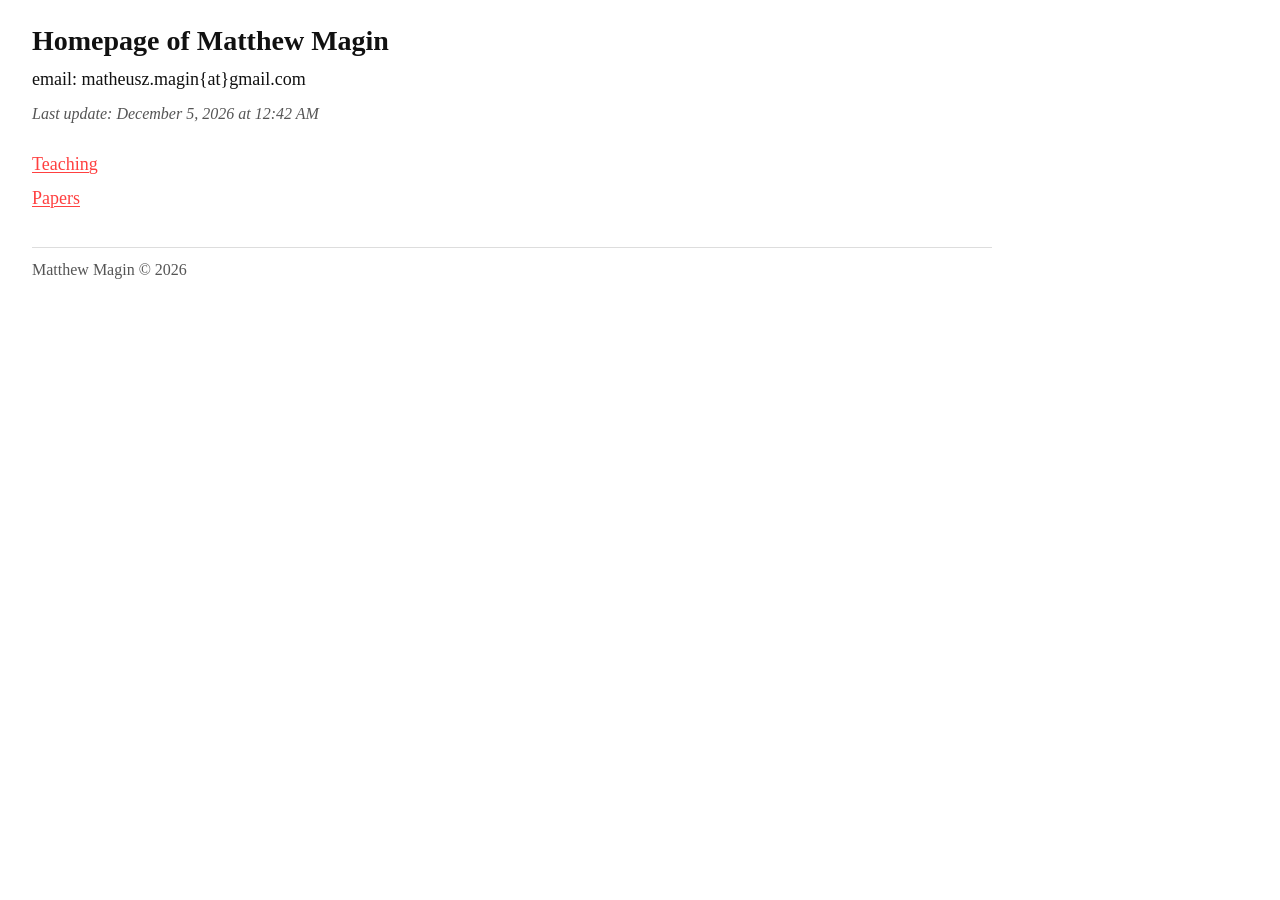
<file: index.html>
<!DOCTYPE html>
<html lang="en">
<head>
    <meta charset="UTF-8">
    <meta name="viewport" content="width=device-width, initial-scale=1.0">
    <title>Homepage of Matthew Magin</title>
    <link rel="stylesheet" href="styles.css">
</head>
<body>
    <div class="site-title">Homepage of Matthew Magin</div>
    
    <div class="email">email: matheusz.magin{at}gmail.com</div>
    
    <div class="update-date" id="update-date">Last update: Loading...</div>
    
    <div class="navigation">
        <a href="teaching.html" class="nav-link">Teaching</a>
        <a href="publications.html" class="nav-link">Papers</a>
    </div>
    
    <div class="footer">
        <p>Matthew Magin © 2026</p>
    </div>

    <script>
        // Автоматическое обновление даты
        function updateDate() {
            const now = new Date();
            const options = { 
                year: 'numeric', 
                month: 'long', 
                day: 'numeric',
                hour: '2-digit',
                minute: '2-digit'
            };
            const formatter = new Intl.DateTimeFormat('en-US', options);
            document.getElementById('update-date').textContent = 
                'Last update: ' + formatter.format(now);
        }
        
        // Обновляем дату при загрузке и каждую минуту
        updateDate();
        setInterval(updateDate, 60000); // Каждую минуту
    </script>
</body>
</html>
</file>
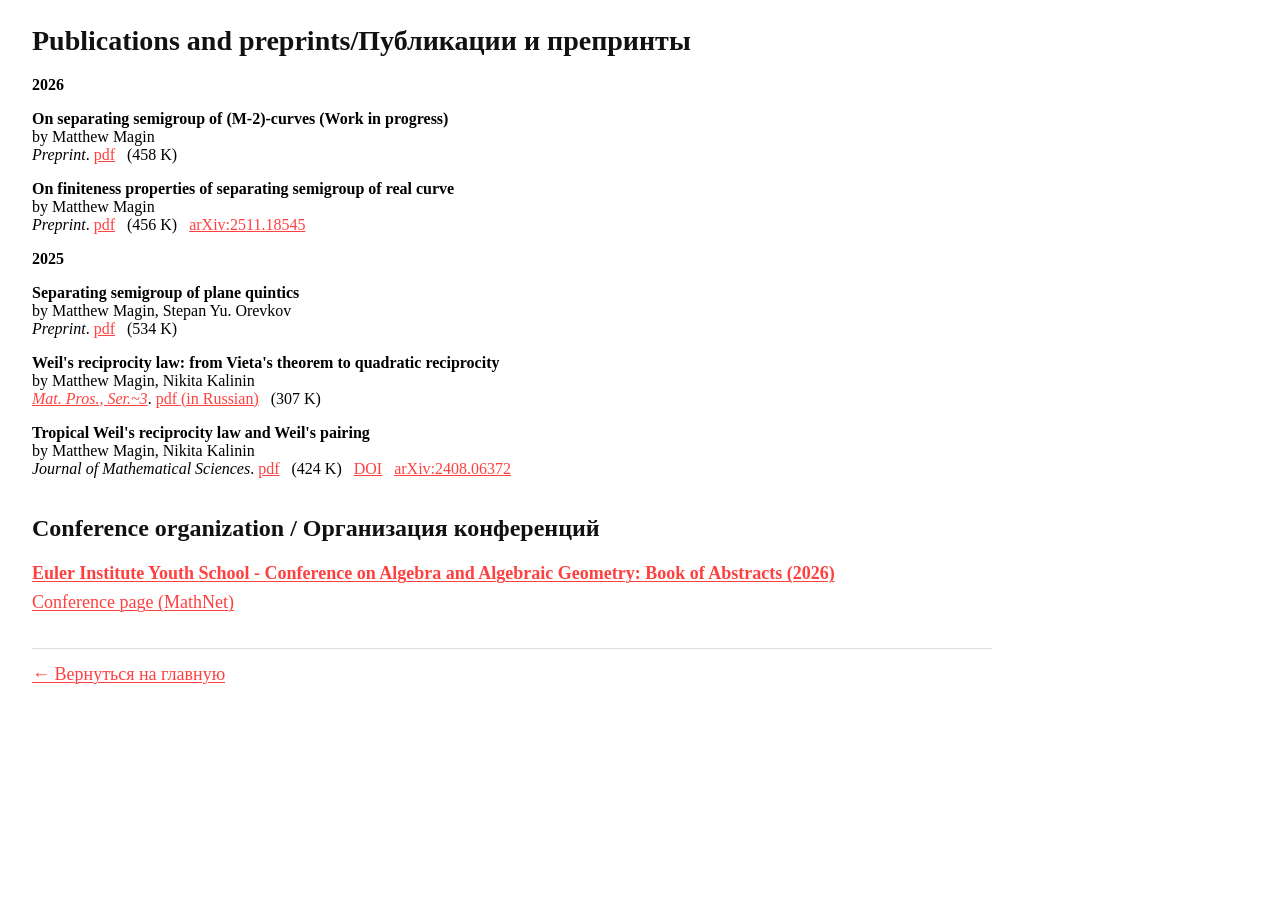
<file: publications.html>
<!DOCTYPE html>
<html lang="en">
<head>
    <meta charset="UTF-8">
    <meta name="viewport" content="width=device-width, initial-scale=1.0">
    <title>Publications - Matthew Magin</title>
    <link rel="stylesheet" href="styles.css">
</head>
<body>
    <div class="page-title">Publications and preprints/Публикации и препринты</div>

    <section class="papers-list" aria-label="Publications and preprints">
        <div class="year-header">2026</div>

        <p class="paper-record">
            <b>On separating semigroup of (M-2)-curves (Work in progress)</b><br>
            by Matthew Magin<br>
            <i>Preprint</i>.
            <a href="pdfs/publications/2026/sepm2.pdf">pdf</a> &nbsp; (458 K)
        </p>

        <p class="paper-record">
            <b>On finiteness properties of separating semigroup of real curve</b><br>
            by Matthew Magin<br>
            <i>Preprint</i>.
            <a href="pdfs/publications/2025/sepf.pdf">pdf</a> &nbsp; (456 K)
            &nbsp; <a href="https://arxiv.org/abs/2511.18545">arXiv:2511.18545</a>
        </p>

        <div class="year-header">2025</div>

        <p class="paper-record">
            <b>Separating semigroup of plane quintics</b><br>
            by Matthew Magin, Stepan Yu. Orevkov<br>
            <i>Preprint</i>.
            <a href="https://www.math.univ-toulouse.fr/~orevkov/sepd5-e.pdf">pdf</a> &nbsp; (534 K)
        </p>

        <p class="paper-record">
            <b>Weil's reciprocity law: from Vieta's theorem to quadratic reciprocity</b><br>
            by Matthew Magin, Nikita Kalinin<br>
            <i><a href="https://old.mccme.ru//free-books//matpros-35.html">Mat. Pros., Ser.~3</a></i>.
            <a href="pdfs/publications/2025/weilmp.pdf">pdf (in Russian)</a> &nbsp; (307 K)
        </p>

        <p class="paper-record">
            <b>Tropical Weil's reciprocity law and Weil's pairing</b><br>
            by Matthew Magin, Nikita Kalinin<br>
            <i>Journal of Mathematical Sciences</i>.
            <a href="pdfs/publications/2025/weilrep.pdf">pdf</a> &nbsp; (424 K)
            &nbsp; <a href="https://doi.org/10.1007/s10958-025-07754-9">DOI</a>
            &nbsp; <a href="https://arxiv.org/abs/2408.06372">arXiv:2408.06372</a>
        </p>
    </section>

    <div class="page-title">Conference organization / Организация конференций</div>

    <div class="publication-item">
        <div class="paper-title">
            <a href="pdfs/publications/2026/algeuler.pdf">Euler Institute Youth School - Conference on Algebra and Algebraic Geometry: Book of Abstracts (2026)</a>
        </div>
        <div class="pub-links">
            <a href="https://www.mathnet.ru/eng/conf2748">Conference page (MathNet)</a>
        </div>
    </div>

    <div class="footer-navigation">
        <a href="index.html" class="back-link">← Вернуться на главную</a>
    </div>
</body>
</html>
</file>
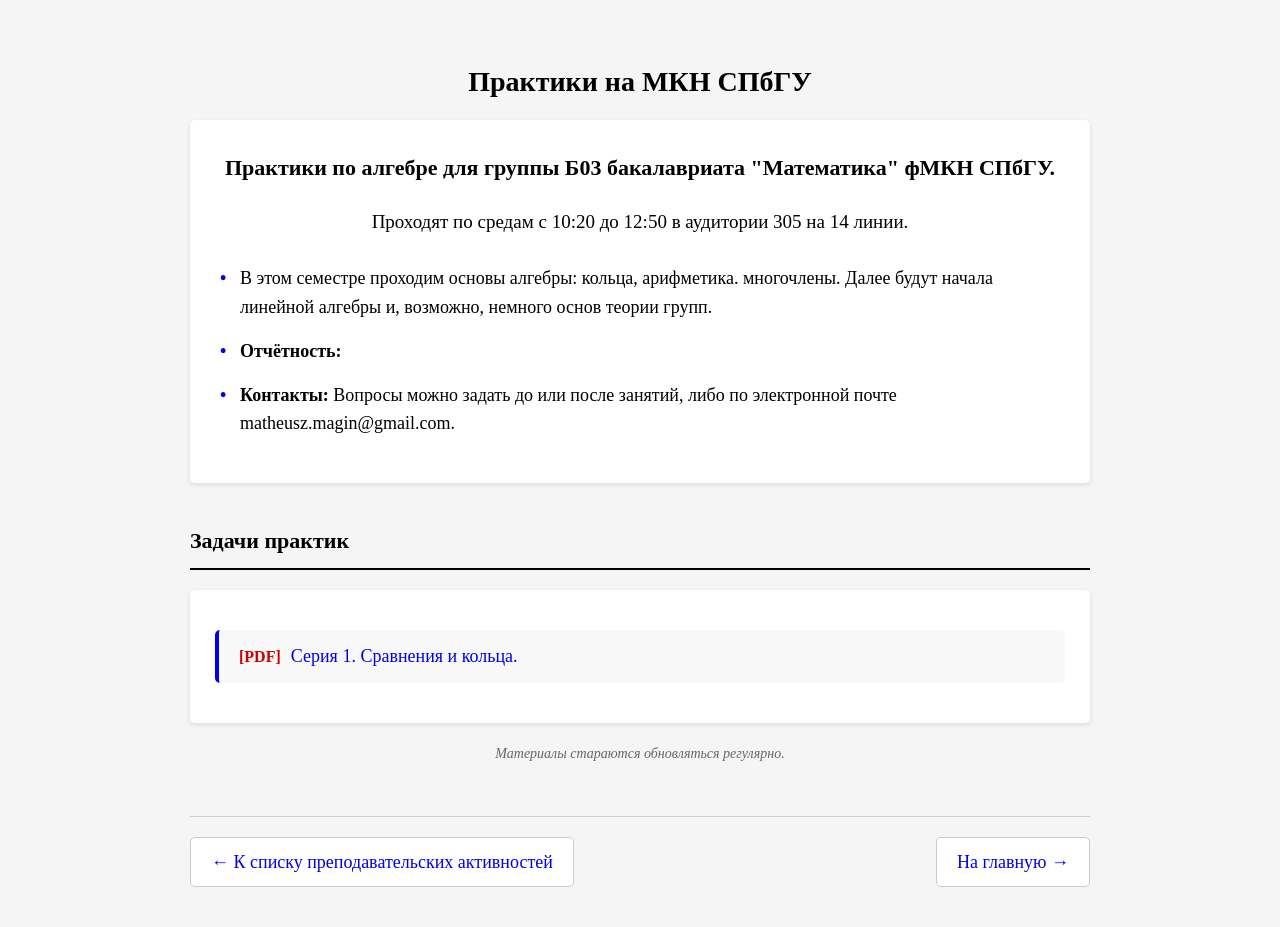
<file: teachin-agebra.html>
<!DOCTYPE html>
<html lang="en">
<head>
    <meta charset="UTF-8">
    <meta name="viewport" content="width=device-width, initial-scale=1.0">
    <title>Кружок по математике - Matthew Magin</title>
    <style>
        /* Computer Modern font (LaTeX стиль) */
        @import url('https://fonts.cdnfonts.com/css/computer-modern');
        
        body {
            font-family: 'Computer Modern', 'Latin Modern', 'Times New Roman', Times, serif;
            font-size: 18px;
            line-height: 1.6;
            color: #000000;
            background-color: #f5f5f5;
            margin: 0;
            padding: 40px;
            max-width: 900px;
            margin: 0 auto;
        }
        
        .page-title {
            font-size: 28px;
            font-weight: bold;
            text-align: center;
            margin-top: 20px;
            margin-bottom: 15px;
            color: #000000;
        }
        
        .activity-info {
            background-color: #ffffff;
            padding: 30px;
            border-radius: 5px;
            margin-bottom: 40px;
            box-shadow: 0 2px 5px rgba(0,0,0,0.1);
        }
        
        .info-title {
            font-size: 22px;
            font-weight: bold;
            margin-bottom: 20px;
            color: #000000;
            text-align: center;
        }
        
        .info-details {
            font-size: 19px;
            line-height: 1.8;
            margin-bottom: 25px;
            text-align: center;
        }
        
        .info-item {
            margin: 15px 0;
            padding-left: 20px;
            position: relative;
        }
        
        .info-item:before {
            content: "•";
            position: absolute;
            left: 0;
            color: #0000EE;
            font-weight: bold;
        }
        
        .section-title {
            font-size: 22px;
            font-weight: bold;
            margin: 40px 0 20px 0;
            color: #000000;
            padding-bottom: 10px;
            border-bottom: 2px solid #000000;
        }
        
        .materials-list {
            background-color: #ffffff;
            padding: 25px;
            border-radius: 5px;
            box-shadow: 0 2px 5px rgba(0,0,0,0.1);
        }
        
        .pdf-link {
            display: flex;
            align-items: center;
            font-size: 18px;
            color: #0000EE;
            text-decoration: none;
            margin: 15px 0;
            padding: 12px 20px;
            background-color: #f8f8f8;
            border-radius: 5px;
            transition: all 0.2s ease;
            border-left: 4px solid #0000EE;
        }
        
        .pdf-link:hover {
            background-color: #f0f7ff;
            padding-left: 25px;
        }
        
        .pdf-icon {
            color: #cc0000;
            font-weight: bold;
            margin-right: 10px;
            font-size: 16px;
        }
        
        .nav-links {
            display: flex;
            justify-content: space-between;
            margin-top: 50px;
            padding-top: 20px;
            border-top: 1px solid #cccccc;
        }
        
        .nav-button {
            color: #0000EE;
            text-decoration: none;
            font-size: 18px;
            padding: 10px 20px;
            background-color: #ffffff;
            border-radius: 5px;
            border: 1px solid #cccccc;
        }
        
        .nav-button:hover {
            text-decoration: underline;
            background-color: #f0f0f0;
        }
        
        .update-info {
            font-size: 14px;
            color: #666666;
            text-align: center;
            margin-top: 20px;
            font-style: italic;
        }
        
        @media (max-width: 768px) {
            body {
                padding: 20px;
                font-size: 16px;
            }
            
            .page-title {
                font-size: 24px;
            }
            
            .activity-info {
                padding: 20px;
            }
            
            .nav-links {
                flex-direction: column;
                gap: 10px;
            }
            
            .nav-button {
                text-align: center;
            }
        }
    </style>
</head>
<body>
    <div class="page-title">Практики на МКН СПбГУ</div>
    
    <div class="activity-info">
        <div class="info-title">Практики по алгебре для группы Б03 бакалавриата "Математика" фМКН СПбГУ. </div>
        
        <div class="info-details">
            Проходят по средам с 10:20 до 12:50 в аудитории 305 на 14 линии. 
        </div>
        
        <div class="info-item">
            В этом семестре проходим основы алгебры: кольца, арифметика. многочлены. Далее будут начала линейной алгебры и, возможно, немного основ теории групп. 
        </div>

        <div class="info-item">
            <strong>Отчётность: </strong> 
        </div>
        
        <div class="info-item">
            <strong>Контакты:</strong>  Вопросы можно задать до или после занятий, либо по электронной почте matheusz.magin@gmail.com. 
        </div>
    </div>

     <div class="section-title">Задачи практик</div>
    
    <div class="materials-list">

        <a href="pdfs/spbu/ser1.pdf" class="pdf-link">
            <span class="pdf-icon">[PDF]</span>
            <span>Серия 1. Сравнения и кольца. </span>
        </a>
        
      
        <!-- Добавляйте новые серии здесь -->
        
        <!-- Пример для новой серии -->
        <!--
        <a href="pdfs/circle/series7.pdf" class="pdf-link">
            <span class="pdf-icon">[PDF]</span>
            <span>Серия 7: Название новой серии</span>
        </a>
        -->
    </div>
    
    
    
    <div class="update-info">
        Материалы стараются обновляться регулярно. 
    </div>
    
    <div class="nav-links">
        <a href="teaching.html" class="nav-button">← К списку преподавательских активностей</a>
        <a href="index.html" class="nav-button">На главную →</a>
    </div>
</body>
</html>
</file>
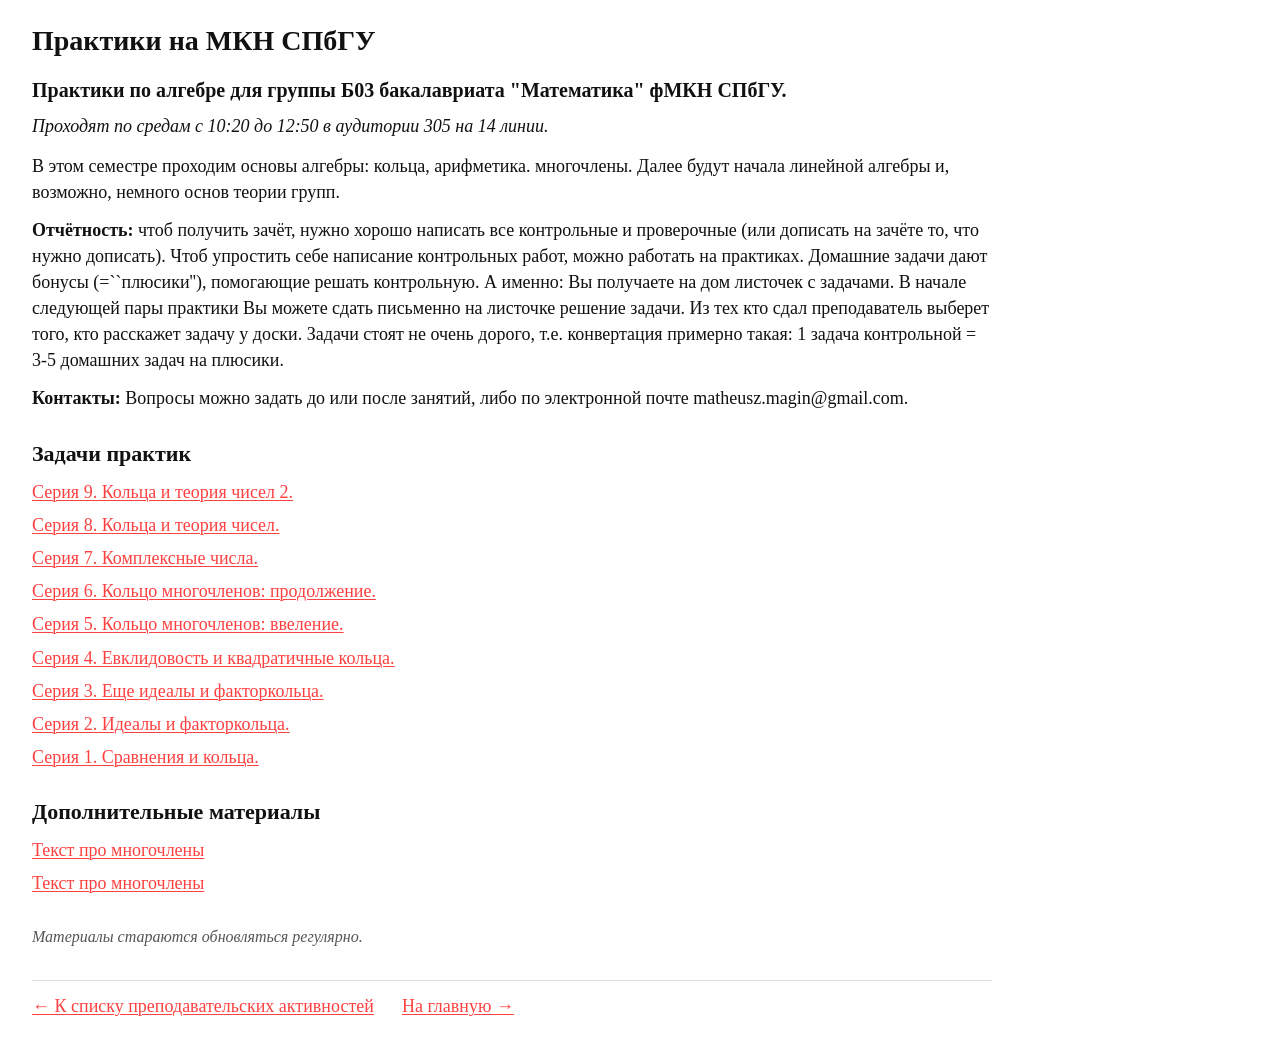
<file: teaching-algebra.html>
<!DOCTYPE html>
<html lang="en">
<head>
    <meta charset="UTF-8">
    <meta name="viewport" content="width=device-width, initial-scale=1.0">
    <title>Кружок по математике - Matthew Magin</title>
    <link rel="stylesheet" href="styles.css">
</head>
<body>
    <div class="page-title">Практики на МКН СПбГУ</div>
    
    <div class="activity-info">
        <div class="info-title">Практики по алгебре для группы Б03 бакалавриата "Математика" фМКН СПбГУ. </div>
        
        <div class="info-details">
            Проходят по средам с 10:20 до 12:50 в аудитории 305 на 14 линии. 
        </div>
        
        <div class="info-item">
            В этом семестре проходим основы алгебры: кольца, арифметика. многочлены. Далее будут начала линейной алгебры и, возможно, немного основ теории групп. 
        </div>

        <div class="info-item">
            <strong>Отчётность:</strong>  чтоб получить зачёт, нужно хорошо написать все контрольные и проверочные (или дописать на зачёте то, что нужно дописать). Чтоб упростить себе написание контрольных работ, можно работать на практиках. 

            Домашние задачи дают бонусы (=``плюсики''), помогающие решать контрольную. А именно: Вы получаете на дом листочек с задачами. В начале следующей пары практики Вы можете сдать письменно на листочке решение задачи. Из тех кто сдал преподаватель выберет того, кто расскажет задачу у доски. Задачи стоят не очень дорого, т.е. конвертация примерно такая: 1 задача контрольной = 3-5 домашних задач на плюсики.

        </div>
        
        <div class="info-item">
            <strong>Контакты:</strong>  Вопросы можно задать до или после занятий, либо по электронной почте matheusz.magin@gmail.com. 
        </div>
    </div>

     <div class="section-title">Задачи практик</div>
    
    <div class="materials-list">
        <a href="pdfs/spbu/ser9.pdf" class="pdf-link">

            <span>Серия 9. Кольца и теория чисел 2. </span>
        </a>

        <a href="pdfs/spbu/ser8.pdf" class="pdf-link">

            <span>Серия 8. Кольца и теория чисел. </span>
        </a>

         <a href="pdfs/spbu/ser7.pdf" class="pdf-link">

            <span>Серия 7. Комплексные числа. </span>
        </a>

        <a href="pdfs/spbu/ser6.pdf" class="pdf-link">

            <span>Серия 6. Кольцо многочленов: продолжение. </span>
        </a>

        <a href="pdfs/spbu/ser5.pdf" class="pdf-link">

            <span>Серия 5. Кольцо многочленов: ввеление. </span>
        </a>

        <a href="pdfs/spbu/ser4.pdf" class="pdf-link">

            <span>Серия 4. Евклидовость и квадратичные кольца. </span>
        </a>

        <a href="pdfs/spbu/ser3.pdf" class="pdf-link">

            <span>Серия 3. Еще идеалы и факторкольца. </span>
        </a>

         <a href="pdfs/spbu/ser2.pdf" class="pdf-link">

            <span>Серия 2. Идеалы и факторкольца. </span>
        </a>

        <a href="pdfs/spbu/ser1.pdf" class="pdf-link">

            <span>Серия 1. Сравнения и кольца. </span>
        </a>

        </div>

        <div class="section-title">Дополнительные материалы</div>

        <div class="materials-list">
         <a href="pdfs/spbu/polynom.pdf" class="pdf-link">

            <span>Текст про многочлены </span>
        </a>
        <a href="pdfs/spbu/complex.pdf" class="pdf-link">

            <span>Текст про многочлены </span>
        </a>

        </div>
    

        
        
      
        <!-- Добавляйте новые серии здесь -->
        
        <!-- Пример для новой серии -->
        <!--
        <a href="pdfs/circle/series7.pdf" class="pdf-link">

            <span>Серия 7: Название новой серии</span>
        </a>
        -->
    
    
    
    
    <div class="update-info">
        Материалы стараются обновляться регулярно. 
    </div>
    
    <div class="nav-links">
        <a href="teaching.html" class="nav-button">← К списку преподавательских активностей</a>
        <a href="index.html" class="nav-button">На главную →</a>
    </div>
</body>
</html>
</file>
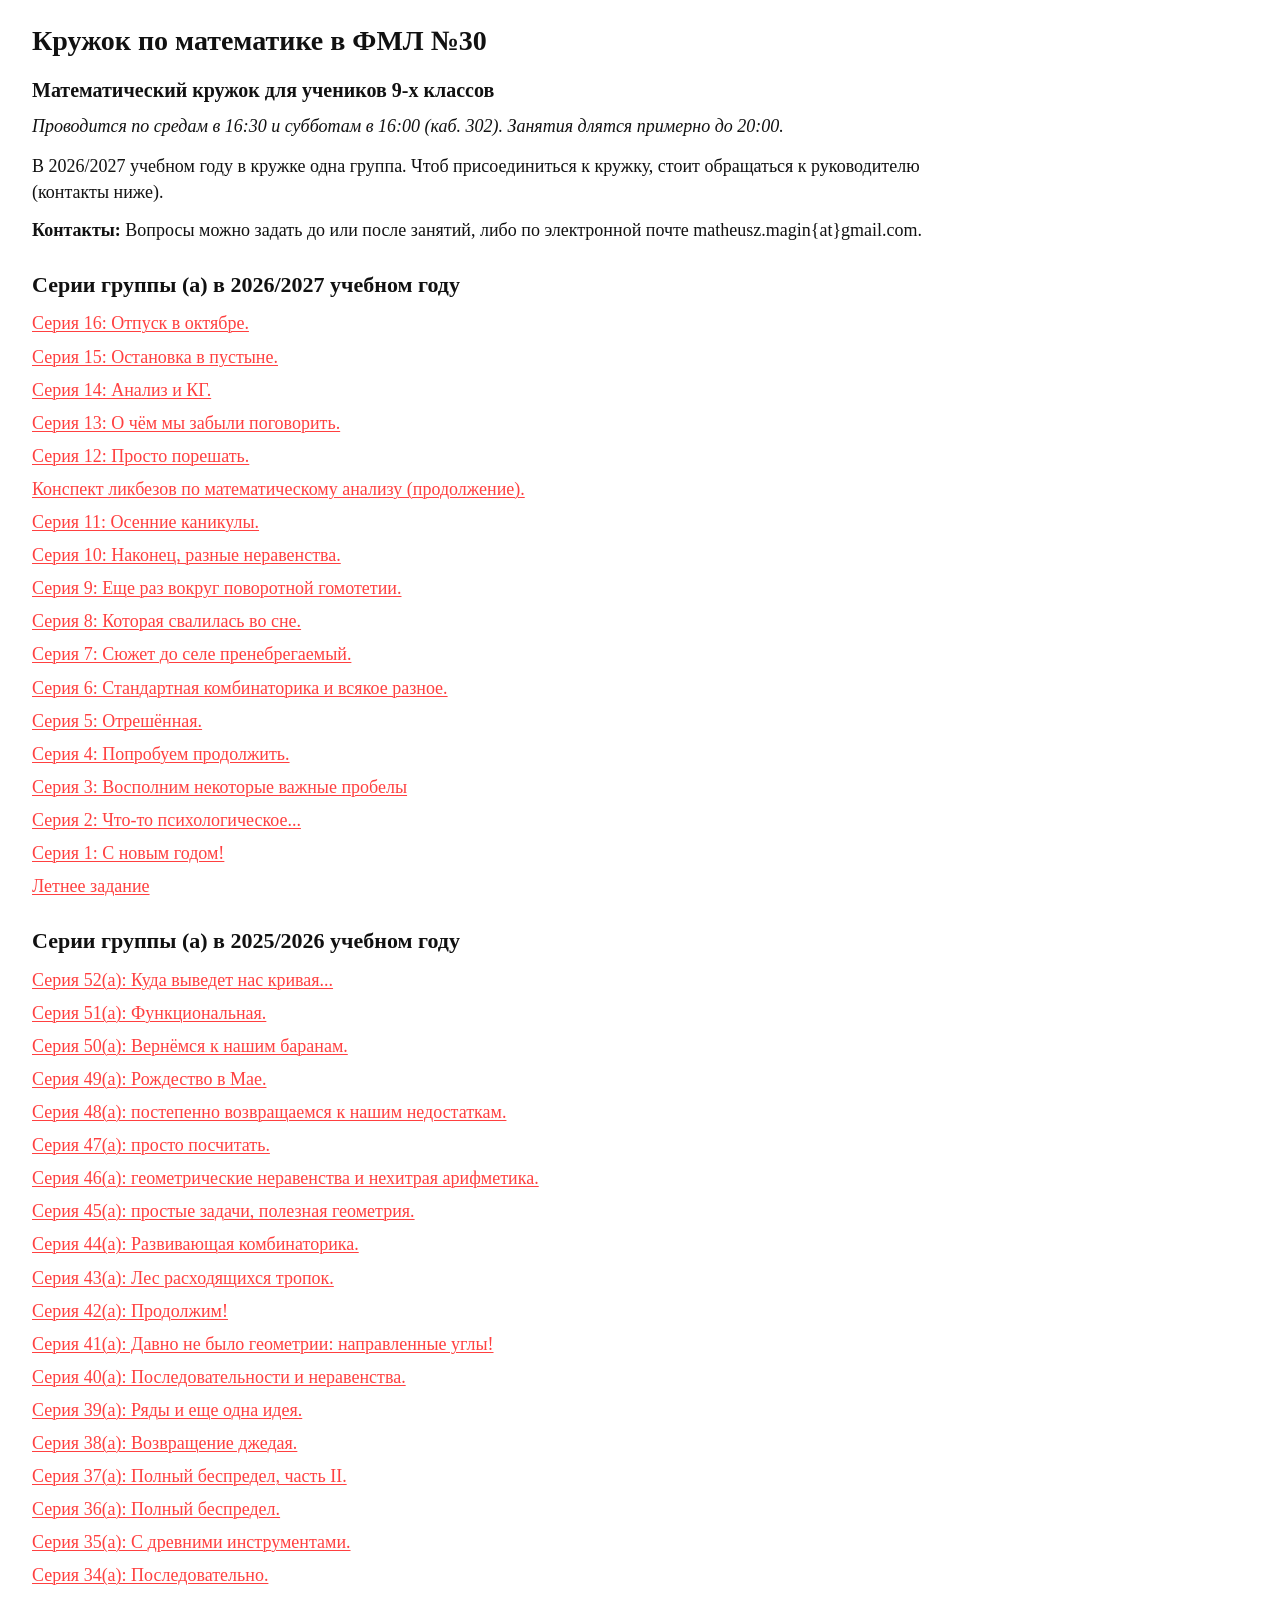
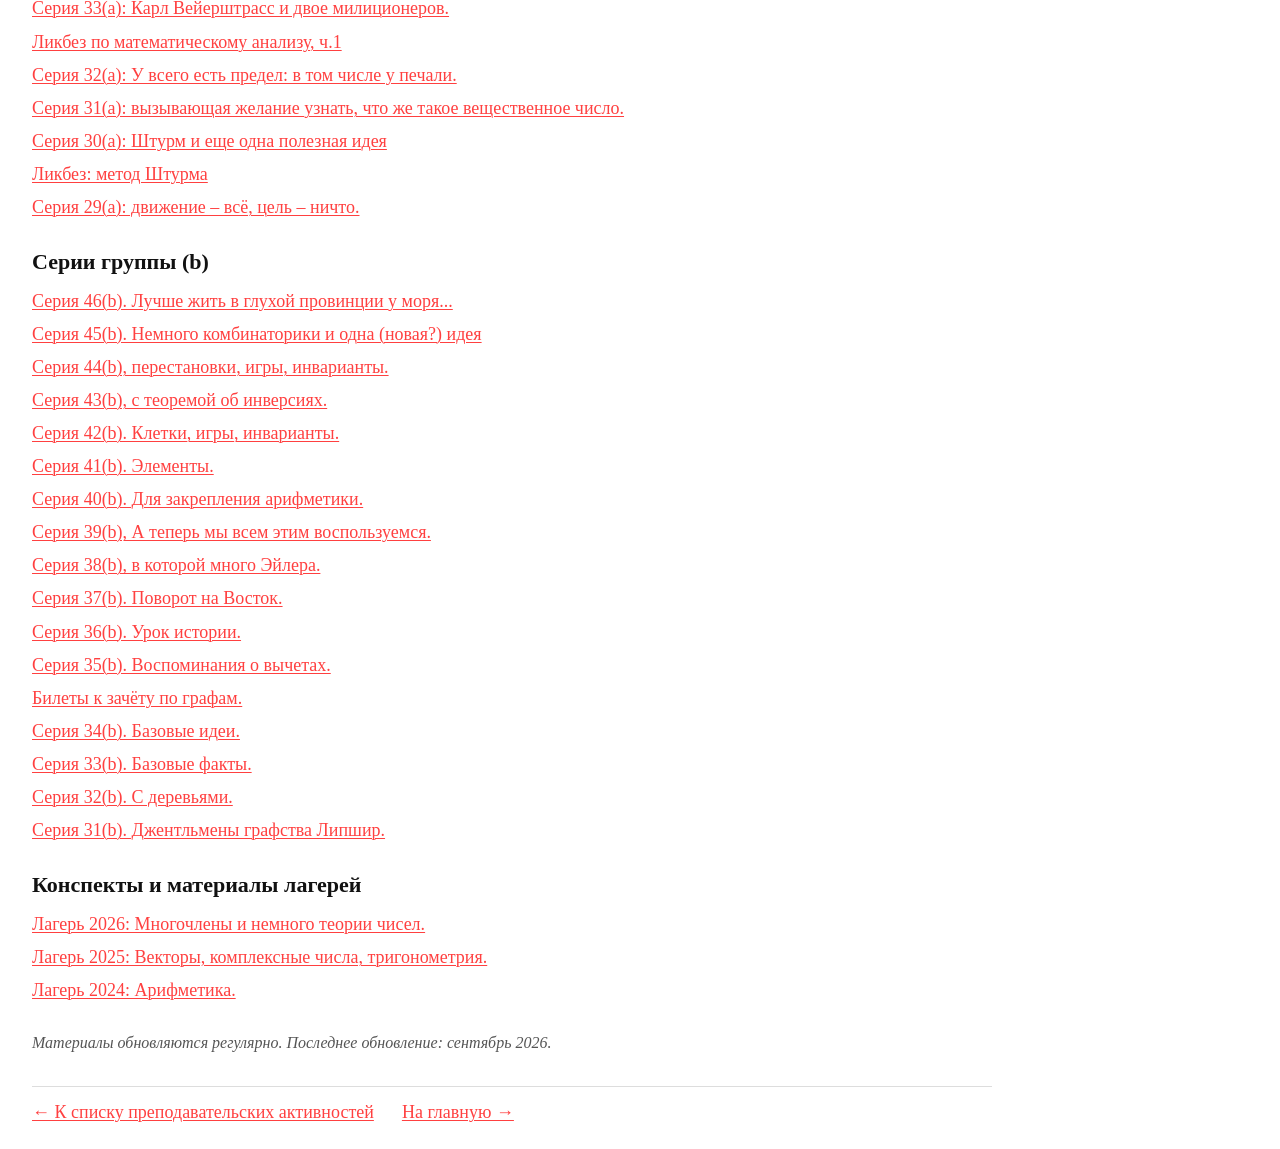
<file: teaching-circle.html>
<!DOCTYPE html>
<html lang="en">
<head>
    <meta charset="UTF-8">
    <meta name="viewport" content="width=device-width, initial-scale=1.0">
    <title>Кружок по математике - Matthew Magin</title>
    <link rel="stylesheet" href="styles.css">
</head>
<body>
    <div class="page-title">Кружок по математике в ФМЛ №30</div>
    
    <div class="activity-info">
        <div class="info-title">Математический кружок для учеников 9-х классов</div>
        
        <div class="info-details">
            Проводится по средам в 16:30 и субботам в 16:00 (каб. 302). Занятия длятся примерно до 20:00. 
        </div>
        
        <div class="info-item">
            В 2026/2027 учебном году в кружке одна группа. Чтоб присоединиться к кружку, стоит обращаться к руководителю (контакты ниже). 
        </div>
        
        <div class="info-item">
            <strong>Контакты:</strong>  Вопросы можно задать до или после занятий, либо по электронной почте matheusz.magin{at}gmail.com. 
        </div>
    </div>

    <div class="section-title">Серии группы (a) в 2026/2027 учебном году</div>

    <div class="materials-list">
        <a href="pdfs/circle/series/a/2027/ser16.pdf" class="pdf-link">

            <span>Серия 16: Отпуск в октябре. </span>
        </a>
        <a href="pdfs/circle/series/a/2027/ser15.pdf" class="pdf-link">

            <span>Серия 15: Остановка в пустыне. </span>
        </a>
        <a href="pdfs/circle/series/a/2027/ser14.pdf" class="pdf-link">

            <span>Серия 14: Анализ и КГ. </span>
        </a>
         <a href="pdfs/circle/series/a/2027/ser13.pdf" class="pdf-link">

            <span>Серия 13: О чём мы забыли поговорить. </span>
        </a>
        <a href="pdfs/circle/series/a/2027/ser12.pdf" class="pdf-link">

            <span>Серия 12: Просто порешать. </span>
        </a>
        <a href="pdfs/circle/series/a/2027/likbez_matan.pdf" class="pdf-link">

            <span>Конспект ликбезов по математическому анализу (продолжение). </span>
        </a>
        <a href="pdfs/circle/series/a/2027/ser11.pdf" class="pdf-link">

            <span>Серия 11: Осенние каникулы. </span>
        </a>
        <a href="pdfs/circle/series/a/2027/ser10.pdf" class="pdf-link">

            <span>Серия 10: Наконец, разные неравенства. </span>
        </a>
        <a href="pdfs/circle/series/a/2027/ser9.pdf" class="pdf-link">

            <span>Серия 9: Еще раз вокруг поворотной гомотетии. </span>
        </a>
        <a href="pdfs/circle/series/a/2027/ser8.pdf" class="pdf-link">

            <span>Серия 8: Которая свалилась во сне. </span>
        </a>
        <a href="pdfs/circle/series/a/2027/ser7.pdf" class="pdf-link">

            <span>Серия 7: Сюжет до селе пренебрегаемый. </span>
        </a>
        <a href="pdfs/circle/series/a/2027/ser6.pdf" class="pdf-link">

            <span>Серия 6: Стандартная комбинаторика и всякое разное. </span>
        </a>
        <a href="pdfs/circle/series/a/2027/ser5.pdf" class="pdf-link">

            <span>Серия 5: Отрешённая. </span>
        </a>
         <a href="pdfs/circle/series/a/2027/ser4.pdf" class="pdf-link">

            <span>Серия 4: Попробуем продолжить. </span>
        </a>
        <a href="pdfs/circle/series/a/2027/ser3.pdf" class="pdf-link">

            <span>Серия 3: Восполним некоторые важные пробелы </span>
        </a>
        <a href="pdfs/circle/series/a/2027/ser2.pdf" class="pdf-link">

            <span>Серия 2: Что-то психологическое...</span>
        </a>
        <a href="pdfs/circle/series/a/2027/ser1.pdf" class="pdf-link">

            <span>Серия 1: С новым годом!</span>
        </a>

        <a href="pdfs/circle/series/a/LZ_2026.pdf" class="pdf-link">

            <span>Летнее задание</span>
        </a>
    </div>   

     <div class="section-title">Серии группы (a) в 2025/2026 учебном году</div>
    
    <div class="materials-list">
        <!-- Серия 52    -->
        <a href="pdfs/circle/series/a/ser52.pdf" class="pdf-link">

            <span>Серия 52(a): Куда выведет нас кривая...</span>
        </a> 
        <!-- Серия 51    -->
        <a href="pdfs/circle/series/a/ser51.pdf" class="pdf-link">

            <span>Серия 51(a): Функциональная.</span>
        </a> 

        <!-- Серия 50 -->
        <a href="pdfs/circle/series/a/ser50.pdf" class="pdf-link">

            <span>Серия 50(a): Вернёмся к нашим баранам.</span>
        </a> 
        <!-- Серия 49 -->
        <a href="pdfs/circle/series/a/ser49.pdf" class="pdf-link">

            <span>Серия 49(a): Рождество в Мае.</span>
        </a> 
        <!-- Серия 48 -->
        <a href="pdfs/circle/series/a/ser48.pdf" class="pdf-link">

            <span>Серия 48(a): постепенно возвращаемся к нашим недостаткам.</span>
        </a> 
        <!-- Серия 47 -->
        <a href="pdfs/circle/series/a/ser47.pdf" class="pdf-link">

            <span>Серия 47(a): просто посчитать.</span>
        </a> 
         <!-- Серия 46 -->
        <a href="pdfs/circle/series/a/ser46.pdf" class="pdf-link">

            <span>Серия 46(a): геометрические неравенства и нехитрая арифметика.</span>
        </a> 
         <!-- Серия 45 -->
        <a href="pdfs/circle/series/a/ser45.pdf" class="pdf-link">

            <span>Серия 45(a): простые задачи, полезная геометрия.</span>
        </a> 
        <!-- Серия 44 -->
        <a href="pdfs/circle/series/a/ser44.pdf" class="pdf-link">

            <span>Серия 44(a): Развивающая комбинаторика.</span>
        </a>   
        <!-- Серия 43 -->
        <a href="pdfs/circle/series/a/ser43.pdf" class="pdf-link">

            <span>Серия 43(a): Лес расходящихся тропок.</span>
        </a>   
        <!-- Серия 42 -->
        <a href="pdfs/circle/series/a/ser42.pdf" class="pdf-link">

            <span>Серия 42(a): Продолжим!</span>
        </a>    
        <!-- Серия 41 -->
        <a href="pdfs/circle/series/a/ser41.pdf" class="pdf-link">

            <span>Серия 41(a): Давно не было геометрии: направленные углы!</span>
        </a>
        <!-- Серия 40 -->
        <a href="pdfs/circle/series/a/ser40.pdf" class="pdf-link">

            <span>Серия 40(a): Последовательности и неравенства.</span>
        </a>
        <!-- Серия 39 -->
        <a href="pdfs/circle/series/a/ser39.pdf" class="pdf-link">

            <span>Серия 39(a): Ряды и еще одна идея.</span>
        </a>
        <!-- Серия 38 -->
        <a href="pdfs/circle/series/a/ser38.pdf" class="pdf-link">

            <span>Серия 38(a): Возвращение джедая.</span>
        </a>
        <!-- Серия 37 -->
        <a href="pdfs/circle/series/a/ser37.pdf" class="pdf-link">

            <span>Серия 37(a):  Полный беспредел, часть II.</span>
        </a>
        <!-- Серия 36 -->
        <a href="pdfs/circle/series/a/ser36.pdf" class="pdf-link">

            <span>Серия 36(a):  Полный беспредел.</span>
        </a>
        <!-- Серия 35 -->
        <a href="pdfs/circle/series/a/ser35.pdf" class="pdf-link">

            <span>Серия 35(a):  С древними инструментами.</span>
        </a>
        <!-- Серия 34 -->
        <a href="pdfs/circle/series/a/ser34.pdf" class="pdf-link">

            <span>Серия 34(a): Последовательно.</span>
        </a>

        <!-- Серия 33 -->
        <a href="pdfs/circle/series/a/ser33.pdf" class="pdf-link">

            <span>Серия 33(a): Карл Вейерштрасс и двое милиционеров.</span>
        </a>

        <!-- ликбез: vfnfy -->
        <a href="pdfs/circle/series/a/likbez_matan.pdf" class="pdf-link">

            <span>Ликбез по математическому анализу, ч.1</span>
        </a>

        <!-- Серия 32 -->
        <a href="pdfs/circle/series/a/ser32.pdf" class="pdf-link">

            <span>Серия 32(a): У всего есть предел: в том числе у печали.</span>
        </a>
        <!-- Серия 31 -->
        <a href="pdfs/circle/series/a/ser31.pdf" class="pdf-link">

            <span>Серия 31(a): вызывающая желание узнать, что же такое вещественное число.</span>
        </a>
        <!-- Серия 30 -->
        <a href="pdfs/circle/series/a/ser30.pdf" class="pdf-link">

            <span>Серия 30(a): Штурм и еще одна полезная идея</span>
        </a>
        <!-- ликбез: метод Штурма -->
        <a href="pdfs/circle/series/a/sturm.pdf" class="pdf-link">

            <span>Ликбез: метод Штурма</span>
        </a>
         <!-- Серия 29 -->
        <a href="pdfs/circle/series/a/ser29.pdf" class="pdf-link">

            <span>Серия 29(a): движение – всё, цель – ничто.</span>
        </a>

         
        <!-- Добавляйте новые серии здесь -->
        
        <!-- Пример для новой серии -->
        <!--
        <a href="pdfs/circle/series7.pdf" class="pdf-link">

            <span>Серия 7: Название новой серии</span>
        </a>
        -->
    </div>
    
    <div class="section-title">Серии группы (b)</div>
    
    <div class="materials-list">
        <a href="pdfs/circle/series/b/ser46.pdf" class="pdf-link">

            <span>Серия 46(b). Лучше жить в глухой провинции у моря... </span>
        </a> 

        <a href="pdfs/circle/series/b/ser45.pdf" class="pdf-link">

            <span>Серия 45(b). Немного комбинаторики и одна (новая?) идея </span>
        </a> 

        <a href="pdfs/circle/series/b/ser44.pdf" class="pdf-link">

            <span>Серия 44(b), перестановки, игры, инварианты. </span>
        </a> 
        <a href="pdfs/circle/series/b/ser43.pdf" class="pdf-link">

            <span>Серия 43(b), с теоремой об инверсиях. </span>
        </a> 
         <a href="pdfs/circle/series/b/ser42.pdf" class="pdf-link">

            <span>Серия 42(b). Клетки, игры, инварианты. </span>
        </a> 

         <a href="pdfs/circle/series/b/ser41.pdf" class="pdf-link">

            <span>Серия 41(b). Элементы. </span>
        </a> 
        <a href="pdfs/circle/series/b/ser40.pdf" class="pdf-link">

            <span>Серия 40(b). Для закрепления арифметики. </span>
        </a> 
        <a href="pdfs/circle/series/b/ser39.pdf" class="pdf-link">

            <span>Серия 39(b), А теперь мы всем этим воспользуемся. </span>
        </a> 
        <a href="pdfs/circle/series/b/ser38.pdf" class="pdf-link">

            <span>Серия 38(b), в которой много Эйлера. </span>
        </a> 
         <a href="pdfs/circle/series/b/ser37.pdf" class="pdf-link">

            <span>Серия 37(b). Поворот на Восток. </span>
        </a> 
        <a href="pdfs/circle/series/b/ser36.pdf" class="pdf-link">

            <span>Серия 36(b). Урок истории. </span>
        </a> 
        <a href="pdfs/circle/series/b/ser35.pdf" class="pdf-link">

            <span>Серия 35(b). Воспоминания о вычетах. </span>
        </a> 
        <a href="pdfs/circle/series/b/bilety_6.pdf" class="pdf-link">

            <span>Билеты к зачёту по графам.  </span>
        </a> 
        <a href="pdfs/circle/series/b/ser34.pdf" class="pdf-link">

            <span>Серия 34(b). Базовые идеи. </span>
        </a> 
        <a href="pdfs/circle/series/b/ser33.pdf" class="pdf-link">

            <span>Серия 33(b). Базовые факты. </span>
        </a> 
        <a href="pdfs/circle/series/b/ser32.pdf" class="pdf-link">

            <span>Серия 32(b). С деревьями. </span>
        </a> 
        <a href="pdfs/circle/series/b/ser31.pdf" class="pdf-link">

            <span>Серия 31(b). Джентльмены графства Липшир. </span>
        </a> 
       
        <!-- Добавляйте новые серии здесь -->
        
        <!-- Пример для новой серии -->
        <!--
        <a href="pdfs/circle/series7.pdf" class="pdf-link">

            <span>Серия 7: Название новой серии</span>
        </a>
        -->
    </div>

     <div class="section-title">Конспекты и материалы лагерей</div>
    
    <div class="materials-list">
        <!-- лагерь 2026 -->
        <a href="pdfs/circle/theory/camp_2026.pdf" class="pdf-link">

            <span>Лагерь 2026: Многочлены и немного теории чисел. </span>
        </a>
        <!-- лагерь 2025 -->
        <a href="pdfs/circle/theory/camp_2025.pdf" class="pdf-link">

            <span>Лагерь 2025: Векторы, комплексные числа, тригонометрия. </span>
        </a>
        <!-- лагерь 2024 -->
        <a href="pdfs/circle/theory/camp_2024.pdf" class="pdf-link">

            <span>Лагерь 2024: Арифметика. </span>
        </a>
      
         
        <!-- Добавляйте новые серии здесь -->
        
        <!-- Пример для новой серии -->
        <!--
        <a href="pdfs/circle/series7.pdf" class="pdf-link">

            <span>Серия 7: Название новой серии</span>
        </a>
        -->
    </div>



    
    <div class="update-info">
        Материалы обновляются регулярно. Последнее обновление: сентябрь 2026. 
    </div>
    
    <div class="nav-links">
        <a href="teaching.html" class="nav-button">← К списку преподавательских активностей</a>
        <a href="index.html" class="nav-button">На главную →</a>
    </div>



</body>
</html>
</file>
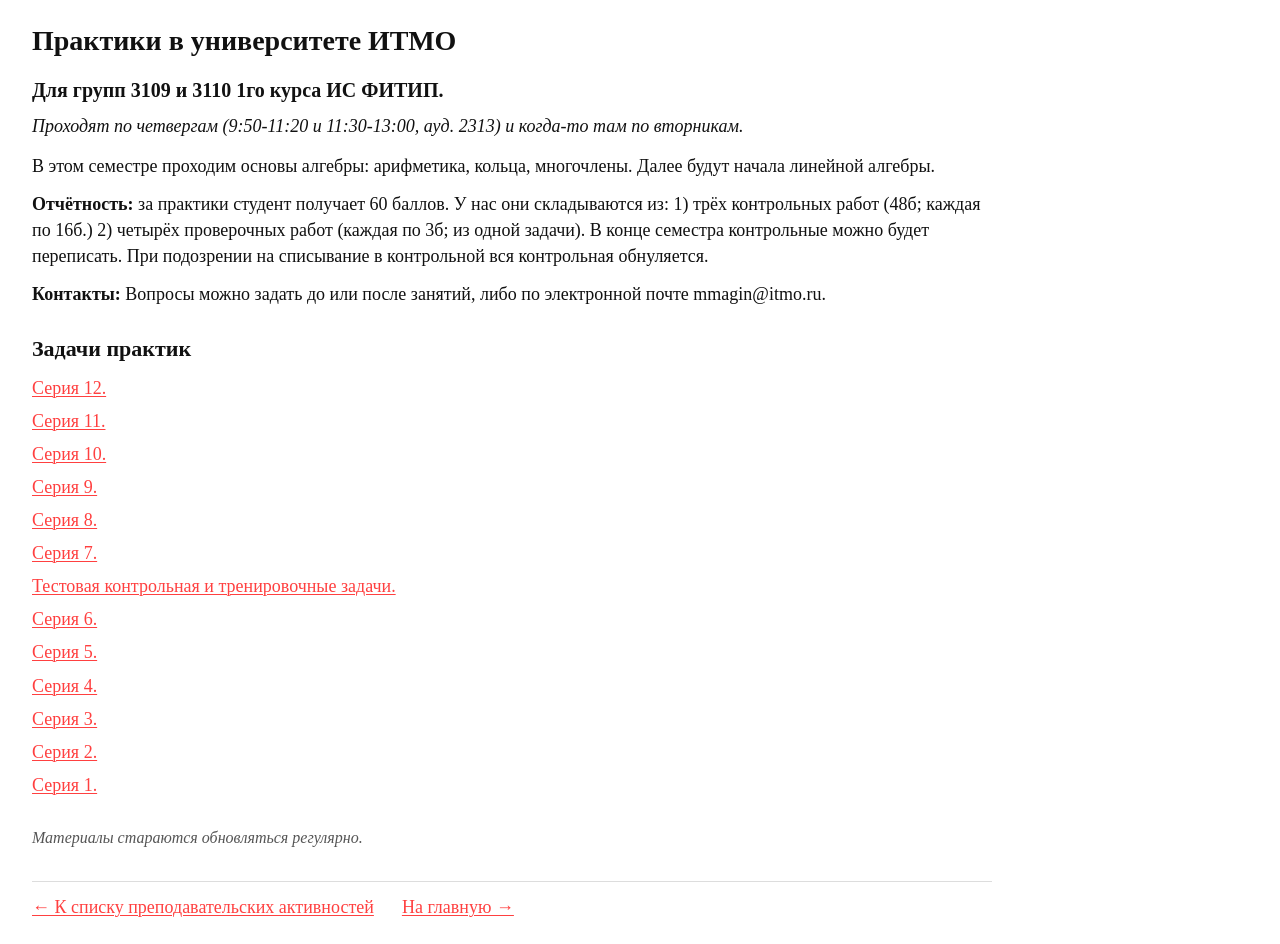
<file: teaching-linear.html>
<!DOCTYPE html>
<html lang="en">
<head>
    <meta charset="UTF-8">
    <meta name="viewport" content="width=device-width, initial-scale=1.0">
    <title>Кружок по математике - Matthew Magin</title>
    <link rel="stylesheet" href="styles.css">
</head>
<body>
    <div class="page-title">Практики в университете ИТМО</div>
    
    <div class="activity-info">
        <div class="info-title">Для групп 3109 и 3110 1го курса ИС ФИТИП.</div>
        
        <div class="info-details">
            Проходят по четвергам (9:50-11:20 и 11:30-13:00, ауд. 2313) и когда-то там по вторникам. 
        </div>
        
        <div class="info-item">
            В этом семестре проходим основы алгебры: арифметика, кольца, многочлены. Далее будут начала линейной алгебры. 
        </div>

        <div class="info-item">
            <strong> Отчётность:</strong>  за практики студент получает 60 баллов. У нас они складываются из: 1) трёх контрольных работ (48б; каждая по 16б.) 2) четырёх проверочных работ (каждая по 3б; из одной задачи). В конце семестра контрольные можно будет переписать. При подозрении на списывание в контрольной вся контрольная обнуляется. 
        </div>
        
        <div class="info-item">
            <strong>Контакты:</strong>  Вопросы можно задать до или после занятий, либо по электронной почте mmagin@itmo.ru. 
        </div>
    </div>

     <div class="section-title">Задачи практик</div>
    
    <div class="materials-list">

        

         <a href="pdfs/itmo/2026/ser12.pdf" class="pdf-link">

            <span>Серия 12. </span>
        </a>

        <a href="pdfs/itmo/2026/ser11.pdf" class="pdf-link">

            <span>Серия 11. </span>
        </a>

        <a href="pdfs/itmo/2026/ser10.pdf" class="pdf-link">

            <span>Серия 10. </span>
        </a>

        <a href="pdfs/itmo/2026/ser9.pdf" class="pdf-link">

            <span>Серия 9. </span>
        </a>

        <a href="pdfs/itmo/2026/ser8.pdf" class="pdf-link">

            <span>Серия 8. </span>
        </a>

        <a href="pdfs/itmo/2026/ser7.pdf" class="pdf-link">

            <span>Серия 7. </span>
        </a>

        <a href="pdfs/itmo/2026/kr_test.pdf" class="pdf-link">

            <span>Тестовая контрольная и тренировочные задачи.  </span>
        </a>

        <a href="pdfs/itmo/2026/ser6.pdf" class="pdf-link">

            <span>Серия 6. </span>
        </a>

        <a href="pdfs/itmo/2026/ser5.pdf" class="pdf-link">

            <span>Серия 5. </span>
        </a>

        <a href="pdfs/itmo/2026/ser4.pdf" class="pdf-link">

            <span>Серия 4. </span>
        </a>


        <a href="pdfs/itmo/2026/ser3.pdf" class="pdf-link">

            <span>Серия 3. </span>
        </a>

        <a href="pdfs/itmo/2026/ser2.pdf" class="pdf-link">

            <span>Серия 2. </span>
        </a>

        <a href="pdfs/itmo/2026/ser1.pdf" class="pdf-link">

            <span>Серия 1. </span>
        </a>

        
        
        
      
        <!-- Добавляйте новые серии здесь -->
        
        <!-- Пример для новой серии -->
        <!--
        <a href="pdfs/circle/series7.pdf" class="pdf-link">

            <span>Серия 7: Название новой серии</span>
        </a>
        -->
    </div>
    
    
    
    <div class="update-info">
        Материалы стараются обновляться регулярно. 
    </div>
    
    <div class="nav-links">
        <a href="teaching.html" class="nav-button">← К списку преподавательских активностей</a>
        <a href="index.html" class="nav-button">На главную →</a>
    </div>
</body>
</html>
</file>
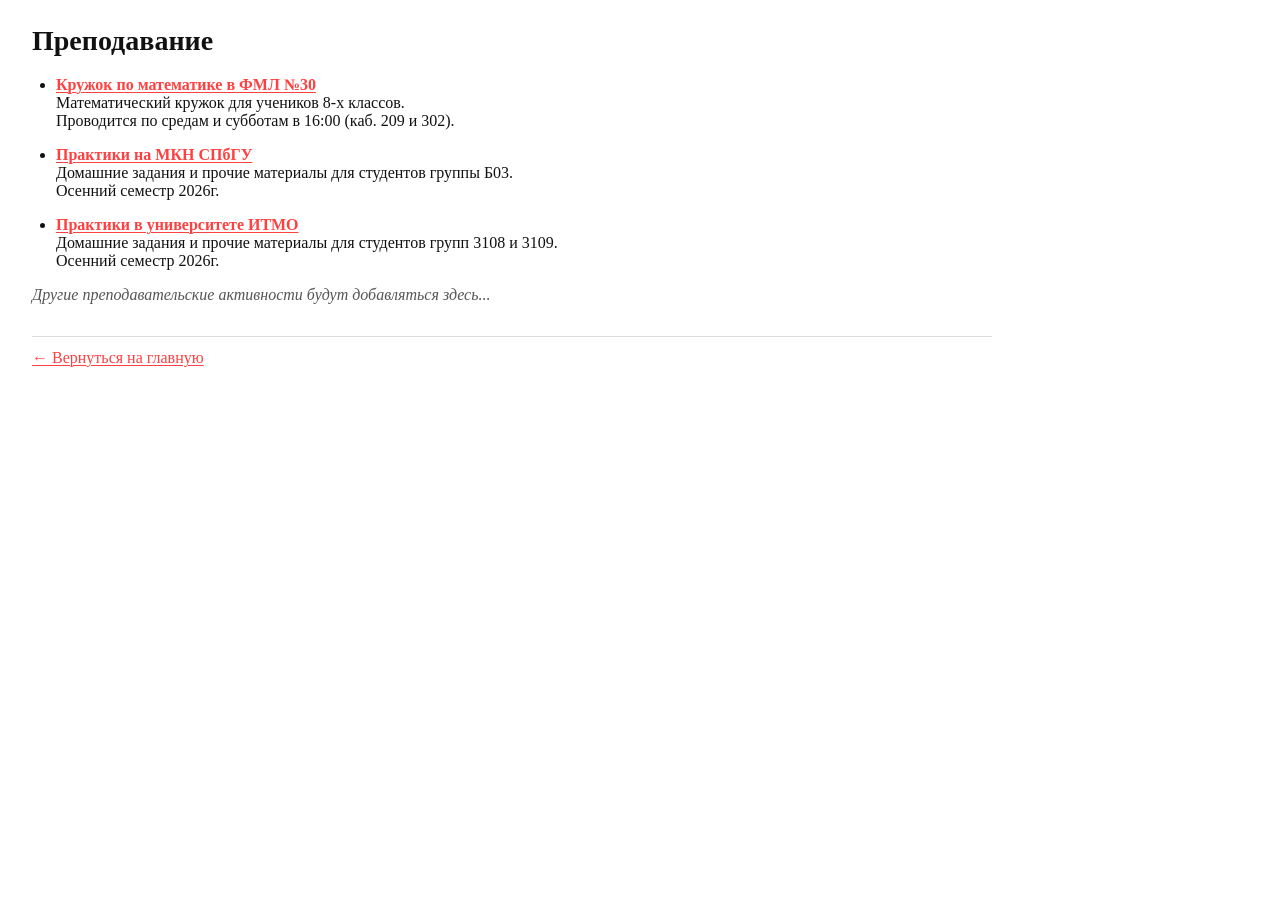
<file: teaching.html>
<!DOCTYPE html>
<html lang="en">
<head>
    <meta charset="UTF-8">
    <meta name="viewport" content="width=device-width, initial-scale=1.0">
    <title>Teaching - Matthew Magin</title>
    <link rel="stylesheet" href="styles.css">
</head>
<body class="teaching-page">
    <div class="page-title">Преподавание</div>

    <ul class="teaching-list">
        <li class="teaching-item">
            <a href="teaching-circle.html" class="activity-title">Кружок по математике в ФМЛ №30</a>
            <div class="activity-description">Математический кружок для учеников 8-х классов.</div>
            <div class="activity-details">Проводится по средам и субботам в 16:00 (каб. 209 и 302).</div>
        </li>
        <li class="teaching-item">
            <a href="teaching-algebra.html" class="activity-title">Практики на МКН СПбГУ</a>
            <div class="activity-description">Домашние задания и прочие материалы для студентов группы Б03.</div>
            <div class="activity-details">Осенний семестр 2026г.</div>
        </li>
        <li class="teaching-item">
            <a href="teaching-linear.html" class="activity-title">Практики в университете ИТМО</a>
            <div class="activity-description">Домашние задания и прочие материалы для студентов групп 3108 и 3109.</div>
            <div class="activity-details">Осенний семестр 2026г.</div>
        </li>
    </ul>

    <p class="teaching-note">Другие преподавательские активности будут добавляться здесь...</p>

    <div class="footer-navigation">
        <a href="index.html" class="back-link">← Вернуться на главную</a>
    </div>
</body>
</html>
</file>
<file: styles.css>
/* Shared, build-free styles for the academic homepage and material lists. */
:root {
    color-scheme: light;
    --link-color: #ff4040;
    --link-hover-color: #c52b2b;
    --muted-color: #555;
}

html {
    background: #fff;
}

body {
    max-width: 960px;
    margin: 24px 32px;
    color: #111;
    font-family: "Times New Roman", Times, serif;
    font-size: 18px;
    line-height: 1.45;
    overflow-wrap: break-word;
}

a,
a:visited {
    color: var(--link-color);
    text-decoration: underline;
    text-decoration-thickness: 1px;
    text-underline-offset: 2px;
}

a:hover,
a:active {
    color: var(--link-hover-color);
}

a:focus-visible {
    outline: 2px solid var(--link-color);
    outline-offset: 3px;
}

.site-title,
.page-title {
    margin: 0 0 18px;
    font-size: 28px;
    font-weight: bold;
    line-height: 1.2;
}

.site-title {
    margin-bottom: 8px;
}

.page-title ~ .page-title {
    margin-top: 36px;
    font-size: 24px;
}

.email {
    margin-bottom: 10px;
}

.update-date,
.update-info,
.footer,
.activity-details,
.teaching-note {
    color: var(--muted-color);
    font-size: 16px;
}

.update-date,
.update-info,
.activity-details,
.teaching-note {
    font-style: italic;
}

.navigation {
    margin: 26px 0;
}

.nav-link {
    display: block;
    width: fit-content;
    max-width: 100%;
    margin: 8px 0;
}

.footer {
    margin-top: 36px;
    padding-top: 10px;
    border-top: 1px solid #ddd;
}

.footer p {
    margin: 0;
}

.teaching-item {
    margin: 0 0 24px;
}

.activity-title,
.info-title {
    font-size: 20px;
    font-weight: bold;
}

.activity-description,
.activity-details {
    margin-top: 4px;
}

.activity-info {
    margin-bottom: 28px;
}

.info-details {
    margin: 8px 0 14px;
    font-style: italic;
}

.info-item {
    margin: 12px 0;
}

.section-title {
    margin: 28px 0 12px;
    font-size: 22px;
    font-weight: bold;
    line-height: 1.25;
}

.pdf-link {
    display: block;
    width: fit-content;
    max-width: 100%;
    margin: 7px 0;
}


.year-header {
    margin: 26px 0 12px;
    font-size: 21px;
    font-weight: bold;
}

.publication-item {
    margin: 0 0 22px;
}

.paper-title {
    font-weight: bold;
}

.authors {
    font-style: italic;
}

.pub-links {
    margin-top: 3px;
}

.pub-links a {
    margin-right: 10px;
    white-space: nowrap;
}

.pub-links .pub-links {
    display: inline;
}

/* Bibliographic records follow Orevkov's plain paragraph layout. */
.papers-list {
    color: #000;
    font-family: Times, "Times New Roman", serif;
    font-size: 16px;
    line-height: normal;
}

.papers-list .year-header {
    margin: 1em 0;
    font-size: 16px;
}

.paper-record {
    margin: 1em 0;
}

.papers-list a {
    text-decoration-thickness: auto;
    text-underline-offset: auto;
}

/* A compact, conventional list on the teaching directory page. */
.teaching-page {
    font-size: 16px;
    line-height: normal;
}

.teaching-page .teaching-list {
    margin: 1em 0;
    padding-left: 24px;
}

.teaching-page .teaching-item {
    margin: 0 0 1em;
}

.teaching-page .activity-title {
    font-size: 1em;
}

.teaching-page .activity-description,
.teaching-page .activity-details {
    margin: 0;
    color: inherit;
    font-size: inherit;
    font-style: normal;
}

.update-info {
    margin-top: 28px;
}

.nav-links,
.footer-navigation {
    margin-top: 32px;
    padding-top: 12px;
    border-top: 1px solid #ddd;
}

.nav-links {
    display: flex;
    flex-wrap: wrap;
    gap: 10px 28px;
}

.back-link {
    display: inline-block;
    margin-top: 16px;
}

.footer-navigation .back-link {
    margin-top: 0;
}

@media (max-width: 600px) {
    body {
        margin: 18px 16px;
    }

    .site-title,
    .page-title {
        font-size: 25px;
    }

    .nav-links {
        flex-direction: column;
        align-items: flex-start;
    }
}

@media print {
    body {
        max-width: none;
        margin: 0;
        font-size: 12pt;
    }

    a,
    a:visited {
        color: inherit;
    }

    .publication-item,
    .teaching-item {
        break-inside: avoid;
    }
}
</file>
